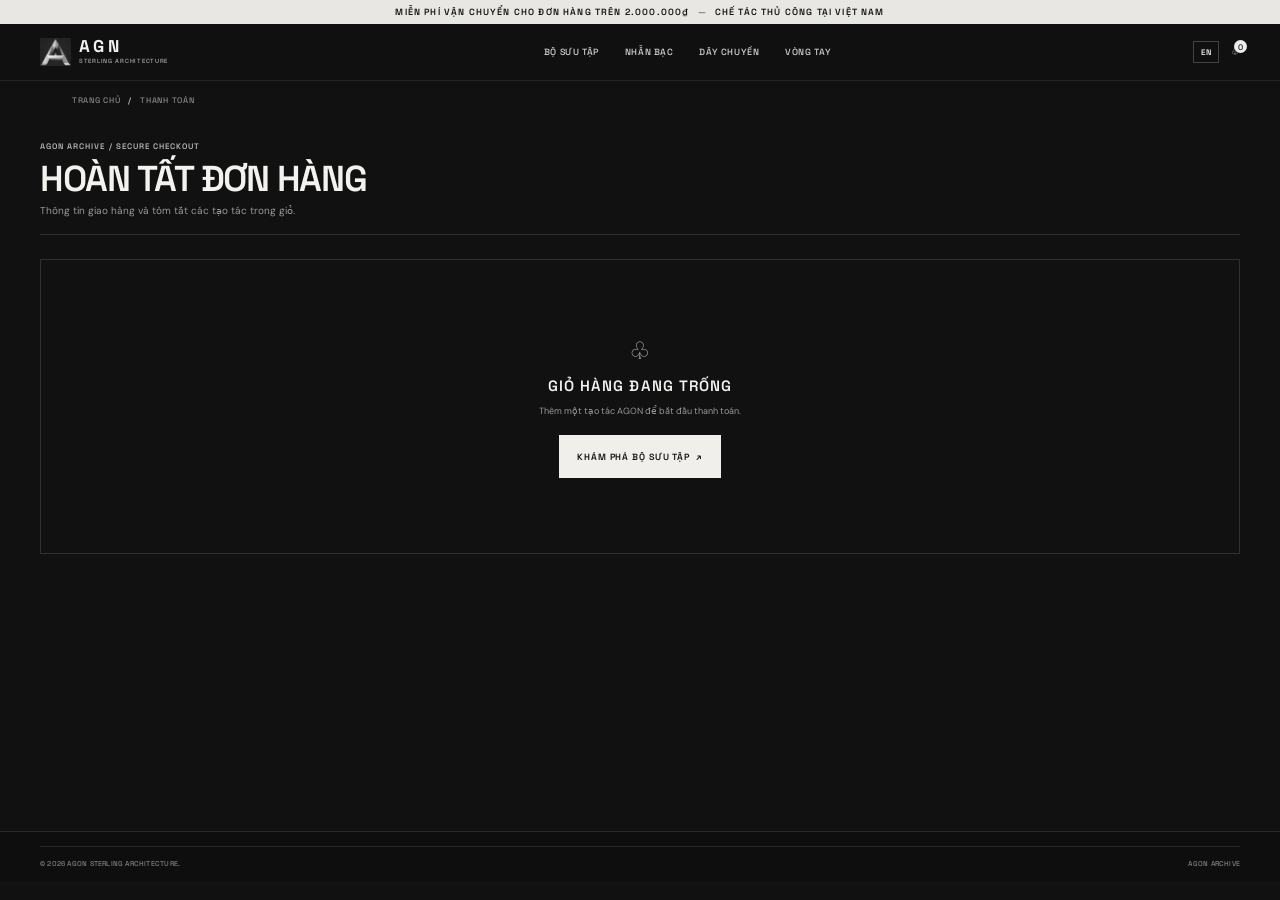
<file: checkout.html>
<!doctype html>
<html lang="vi">
  <head>
    <meta charset="utf-8">
    <meta name="viewport" content="width=device-width, initial-scale=1">
    <meta name="theme-color" content="#111111">
    <meta name="description" content="Hoàn tất đơn hàng trang sức bạc AGON.">
    <title>Thanh toán — AGON</title>
    <link rel="preconnect" href="https://fonts.googleapis.com">
    <link rel="preconnect" href="https://fonts.gstatic.com" crossorigin>
    <link href="https://fonts.googleapis.com/css2?family=DM+Sans:wght@400;500;600;700&family=Space+Grotesk:wght@400;500;600;700&display=swap" rel="stylesheet">
    <link rel="stylesheet" href="styles.css">
    <script src="i18n.js" defer></script>
    <script src="cart.js" defer></script>
    <script src="checkout.js" defer></script>
  </head>
  <body>
    <div class="announcement">MIỄN PHÍ VẬN CHUYỂN CHO ĐƠN HÀNG TRÊN 2.000.000₫ <span>—</span> CHẾ TÁC THỦ CÔNG TẠI VIỆT NAM</div>
    <header class="site-header">
      <a class="wordmark" href="index.html" aria-label="AGON — Trang chủ"><img class="wordmark-mark" src="assets/agon-mark.png" alt=""><span class="wordmark-label">AGON<small>STERLING ARCHITECTURE</small></span></a>
      <button class="menu-toggle" type="button" aria-label="Mở menu" aria-expanded="false"><span></span><span></span></button>
      <nav class="main-nav" aria-label="Điều hướng chính">
        <a href="index.html#collections">BỘ SƯU TẬP</a><a href="index.html#rings-heading">NHẪN BẠC</a><a href="index.html#chains-heading">DÂY CHUYỀN</a><a href="index.html#bracelets-heading">VÒNG TAY</a>
      </nav>
      <div class="header-actions">
        <button class="language-toggle" type="button" aria-label="Switch language">EN</button>
        <a class="icon-button bag-button" href="checkout.html" aria-label="Túi hàng">♧<span class="bag-count">0</span></a>
      </div>
    </header>

    <main class="checkout-main page-width">
      <div class="breadcrumbs"><a href="index.html">TRANG CHỦ</a><span>/</span><span>THANH TOÁN</span></div>
      <div class="checkout-heading">
        <div class="section-kicker">AGON ARCHIVE / SECURE CHECKOUT</div>
        <h1>HOÀN TẤT ĐƠN HÀNG</h1>
        <p>Thông tin giao hàng và tóm tắt các tạo tác trong giỏ.</p>
      </div>

      <div class="checkout-grid" id="checkout-grid">
        <form class="checkout-form" id="checkout-form">
          <section class="checkout-panel">
            <div class="checkout-step"><span>01</span><h2>THÔNG TIN GIAO HÀNG</h2></div>
            <div class="checkout-fields">
              <label>Họ và tên<input name="name" autocomplete="name" placeholder="Nguyễn Văn A" required></label>
              <div class="checkout-field-row">
                <label>Số điện thoại<input name="phone" type="tel" autocomplete="tel" placeholder="09xx xxx xxx" required></label>
                <label>Email<input name="email" type="email" autocomplete="email" placeholder="email@example.com" required></label>
              </div>
              <label>Địa chỉ nhận hàng<input name="address" autocomplete="street-address" placeholder="Số nhà, tên đường, phường/xã, quận/huyện, tỉnh/thành" required></label>
              <label>Ghi chú đơn hàng <span>(không bắt buộc)</span><textarea name="note" rows="3" placeholder="Lưu ý khi giao hàng"></textarea></label>
            </div>
          </section>

          <section class="checkout-panel">
            <div class="checkout-step"><span>02</span><h2>PHƯƠNG THỨC THANH TOÁN</h2></div>
            <label class="payment-option"><input type="radio" name="payment" value="cod" checked><span><strong>Thanh toán khi nhận hàng (COD)</strong><small>Thanh toán trực tiếp khi nhận sản phẩm.</small></span></label>
            <label class="payment-option"><input type="radio" name="payment" value="bank"><span><strong>Chuyển khoản ngân hàng</strong><small>Thông tin chuyển khoản sẽ được xác nhận bởi AGON.</small></span></label>
          </section>
          <p class="checkout-demo-note">Bản xem thử: trang này chưa kết nối hệ thống đặt hàng hoặc cổng thanh toán thực tế.</p>
          <button class="checkout-submit" type="submit">XÁC NHẬN ĐẶT HÀNG · BẢN THỬ&nbsp; ↗</button>
          <p class="checkout-message" role="status" aria-live="polite"></p>
        </form>

        <aside class="checkout-panel order-panel">
          <div class="checkout-step"><span>03</span><h2>ĐƠN HÀNG CỦA BẠN</h2></div>
          <div class="checkout-items" id="checkout-items"></div>
          <div class="checkout-totals">
            <div><span>Tạm tính</span><strong id="checkout-subtotal">0₫</strong></div>
            <div><span>Phí vận chuyển</span><strong id="checkout-shipping">0₫</strong></div>
            <div class="checkout-grand-total"><span>Tổng thanh toán</span><strong id="checkout-total">0₫</strong></div>
          </div>
          <p class="checkout-shipping-hint">Miễn phí vận chuyển cho đơn hàng từ 2.000.000₫.</p>
          <a class="continue-shopping" href="index.html#collections">← TIẾP TỤC XEM SẢN PHẨM</a>
        </aside>
      </div>
      <section class="checkout-empty" id="checkout-empty" hidden>
        <span>♧</span><h2>GIỎ HÀNG ĐANG TRỐNG</h2><p>Thêm một tạo tác AGON để bắt đầu thanh toán.</p>
        <a class="hero-primary" href="index.html#collections">KHÁM PHÁ BỘ SƯU TẬP&nbsp; ↗</a>
      </section>
    </main>

    <footer class="site-footer checkout-footer">
      <div class="page-width footer-bottom"><span>© 2026 AGON STERLING ARCHITECTURE.</span><a href="index.html">AGON ARCHIVE</a></div>
    </footer>
  </body>
</html>
</file>
<file: styles.css>
:root {
  color-scheme: dark;
  --bg: #111;
  --surface: #1b1b1b;
  --surface-light: #222;
  --line: #303030;
  --muted: #898989;
  --text: #f3f2ef;
  --white: #fff;
  --font-display: "Space Grotesk", "Arial Narrow", Arial, sans-serif;
  --font-body: "DM Sans", Arial, sans-serif;
}

* { box-sizing: border-box; }
html { scroll-behavior: smooth; scroll-padding-top: 85px; }
body { margin: 0; background: var(--bg); color: var(--text); font-family: var(--font-body); font-size: 12px; -webkit-font-smoothing: antialiased; }
button, input { font: inherit; }
button, a { -webkit-tap-highlight-color: transparent; }
button { color: inherit; }
a { color: inherit; text-decoration: none; }
.page-width { width: min(1200px, calc(100% - 64px)); margin-inline: auto; }
.announcement { min-height: 24px; display: flex; align-items: center; justify-content: center; gap: 8px; background: #e8e7e4; color: #141414; font: 600 9px var(--font-display); letter-spacing: .13em; text-align: center; padding: 5px 16px; }
.announcement span { color: #777; }
.site-header { height: 57px; padding: 0 max(32px, calc((100% - 1200px) / 2)); display: flex; align-items: center; justify-content: space-between; gap: 24px; background: #101010; border-bottom: 1px solid #252525; }
.wordmark { display: flex; align-items: center; gap: 8px; min-width: 142px; }
.wordmark-mark { width: 31px; height: 34px; object-fit: contain; mix-blend-mode: screen; }
.wordmark-label { display: grid; gap: 3px; font: 700 17px/.9 var(--font-display); letter-spacing: .2em; }
.wordmark-label small { color: #aaa; font: 500 6px var(--font-display); letter-spacing: .12em; }
.main-nav { display: flex; align-items: center; justify-content: center; gap: clamp(13px, 2vw, 29px); flex: 1; }
.main-nav a, .search-button, .icon-button { font: 500 9px var(--font-display); letter-spacing: .07em; }
.main-nav a { color: #d3d3d3; transition: color .2s; }
.main-nav a:hover, .footer-links a:hover { color: var(--white); }
.header-actions { display: flex; align-items: center; gap: 12px; }
.search-button, .icon-button, .text-button { border: 0; padding: 0; background: none; cursor: pointer; }
.search-button { display: flex; align-items: center; gap: 7px; color: #aaa; }
.search-icon { width: 10px; height: 10px; border: 1px solid #aaa; border-radius: 50%; display: inline-block; position: relative; }
.search-icon::after { content: ""; height: 4px; width: 1px; background: #aaa; position: absolute; right: -2px; bottom: -3px; transform: rotate(-45deg); }
.icon-button { position: relative; color: #ddd; }
.language-toggle { padding: 5px 7px; border: 1px solid #444; background: transparent; color: #eee; font: 600 8px var(--font-display); letter-spacing: .08em; cursor: pointer; }
.language-toggle:hover, .language-toggle:focus-visible { border-color: #aaa; color: #fff; }
.bag-count { display: inline-grid; place-items: center; position: absolute; top: -6px; right: -7px; width: 13px; height: 13px; border-radius: 50%; background: #eee; color: #111; font-size: 8px; }
.menu-toggle { display: none; }
.breadcrumbs { width: min(1200px, calc(100% - 64px)); height: 38px; margin: auto; display: flex; align-items: center; gap: 8px; color: #888; font: 500 8px var(--font-display); letter-spacing: .09em; }
.breadcrumbs > span:nth-of-type(odd) { color: #d0d0d0; }
.breadcrumb-note { margin-left: auto; color: #777 !important; }
.product-section { display: grid; grid-template-columns: minmax(0, 1.14fr) minmax(390px, .86fr); gap: 34px; padding-top: 10px; padding-bottom: 68px; align-items: start; }
.product-gallery { display: grid; grid-template-columns: 58px minmax(0, 1fr); column-gap: 13px; align-items: start; }
.thumbnail-list { display: flex; flex-direction: column; gap: 9px; }
.thumbnail { width: 58px; height: 66px; padding: 0; overflow: hidden; border: 1px solid #363636; background: #1b1b1b; opacity: .63; cursor: pointer; transition: border-color .2s, opacity .2s; }
.thumbnail:hover, .thumbnail.active { border-color: #eee; opacity: 1; }
.thumbnail img { width: 100%; height: 100%; object-fit: cover; filter: grayscale(.55); }
.main-product-image { position: relative; min-width: 0; aspect-ratio: .92; overflow: hidden; background: #222; }
.hero-image { width: 100%; height: 100%; object-fit: cover; display: block; filter: grayscale(.36) brightness(.77); transition: opacity .25s, transform .6s; }
.main-product-image:hover .hero-image { transform: scale(1.025); }
.image-label { position: absolute; left: 12px; top: 12px; padding: 7px 9px; background: rgba(15,15,15,.74); font: 600 7px/1.6 var(--font-display); letter-spacing: .1em; }
.gallery-arrow { position: absolute; bottom: 42px; left: 12px; width: 29px; height: 29px; border: 1px solid #777; background: rgba(20,20,20,.65); cursor: pointer; }
.gallery-next { left: 48px; }
.zoom-button { position: absolute; right: 12px; bottom: 42px; padding: 8px 10px; border: 0; background: rgba(15,15,15,.8); font: 600 8px var(--font-display); letter-spacing: .06em; cursor: pointer; }
.gallery-caption { position: absolute; bottom: 0; left: 0; right: 0; display: flex; justify-content: space-between; padding: 10px 12px; background: rgba(16,16,16,.82); font: 600 7px var(--font-display); letter-spacing: .12em; }
.gallery-details { grid-column: 2; display: grid; grid-template-columns: repeat(3, 1fr); padding: 13px 10px; background: #1b1b1b; }
.gallery-details div { display: grid; gap: 5px; }
.gallery-details span, .gallery-details strong { font: 600 7px var(--font-display); letter-spacing: .07em; }
.gallery-details span { color: #8d8d8d; }
.gallery-details strong { color: #ddd; }
.product-info { padding-top: 0; }
.eyebrow, .section-kicker { color: #b6b6b6; font: 600 8px var(--font-display); letter-spacing: .13em; }
.status-dot { display: inline-block; width: 5px; height: 5px; margin-right: 5px; border-radius: 50%; background: #dfdddd; vertical-align: 1px; }
.title-row { display: flex; justify-content: space-between; align-items: center; gap: 12px; margin-top: 10px; }
h1, h2, h3, p { margin-top: 0; }
h1, h2, .footer-brand h2 { font-family: var(--font-display); }
h1 { margin-bottom: 8px; font-size: clamp(20px, 2vw, 29px); line-height: 1.12; font-weight: 600; letter-spacing: -.035em; }
.stock-tag { flex: 0 0 auto; padding: 5px 7px; border: 1px solid #474747; color: #ccc; text-align: center; font: 500 7px/1.5 var(--font-display); letter-spacing: .06em; }
.rating-line { display: flex; gap: 8px; align-items: center; color: #a7a7a7; font: 500 8px var(--font-display); }
.stars { color: #e8e6e1; letter-spacing: 1px; }
.rating-line a:nth-of-type(2) { color: #888; }
.sku { margin-left: auto; color: #777; }
.price-panel { position: relative; margin-top: 17px; padding: 12px 12px 9px; background: #1a1a1a; }
.price { font: 600 clamp(29px, 3.2vw, 42px)/1 var(--font-display); letter-spacing: .015em; }
.tax-note { position: absolute; right: 12px; top: 12px; padding: 3px 5px; border: 1px solid #444; color: #b8b8b8; font: 500 7px/1.4 var(--font-display); }
.price-panel p { margin: 6px 0 0; color: #8b8b8b; font-size: 9px; }
.shipping-note { padding: 9px 10px; border-bottom: 1px solid #333; font: 500 8px var(--font-display); }
.shipping-note .status-dot { background: #cf9991; }
.choice-heading { display: flex; justify-content: space-between; gap: 10px; margin: 15px 0 8px; font: 600 8px var(--font-display); letter-spacing: .06em; color: #c9c9c9; }
.text-button { color: #b3b3b3; font: 600 8px var(--font-display); letter-spacing: .06em; }
.text-button:hover { color: white; }
.finish-options { display: grid; grid-template-columns: 1fr 1fr; gap: 8px; }
.finish-option { position: relative; min-height: 43px; display: flex; align-items: center; gap: 9px; padding: 7px 9px; text-align: left; border: 1px solid #292929; background: #1d1d1d; cursor: pointer; }
.finish-option.selected { border-color: #696969; }
.finish-swatch { flex: 0 0 auto; width: 20px; height: 20px; border: 1px solid #555; border-radius: 50%; }
.oxidized { background: radial-gradient(circle at 35% 30%, #888, #303030 65%); }
.polished { background: linear-gradient(140deg, #fff, #aaa 55%, #eee); }
.finish-option strong, .finish-option small { display: block; font-family: var(--font-display); }
.finish-option strong { font-size: 7px; letter-spacing: .05em; }
.finish-option small { margin-top: 3px; color: #888; font-size: 8px; }
.finish-option .check { display: none; margin-left: auto; color: white; }
.finish-option.selected .check { display: block; }
.size-heading { margin-top: 16px; }
.size-options { display: grid; grid-template-columns: repeat(6, 1fr); border: 1px solid #383838; }
.size-options button { min-height: 31px; border: 0; border-right: 1px solid #383838; background: #181818; font: 600 8px var(--font-display); cursor: pointer; }
.size-options button:last-child { border-right: 0; }
.size-options button.selected { background: #e8e7e4; color: #111; }
.size-footnote { display: flex; align-items: center; justify-content: space-between; gap: 8px; margin-top: 8px; color: #999; font-size: 8px; }
.purchase-actions { display: grid; grid-template-columns: 1fr 45px; gap: 8px; margin-top: 17px; }
.add-to-cart, .bundle-button { min-height: 43px; border: 0; background: #f1f0ed; color: #101010; font: 700 9px var(--font-display); letter-spacing: .08em; cursor: pointer; transition: background .2s; }
.add-to-cart:hover, .bundle-button:hover { background: #d4d1cb; }
.add-to-cart span { margin-right: 7px; font-size: 14px; vertical-align: -1px; }
.wishlist-button { border: 1px solid #454545; background: transparent; font-size: 21px; cursor: pointer; }
.wishlist-button[aria-pressed="true"] { color: #eaa7a7; }
.buy-now { width: 100%; min-height: 33px; margin-top: 7px; border: 0; background: #242424; color: #ddd; font: 600 8px var(--font-display); letter-spacing: .07em; cursor: pointer; }
.buy-now:hover { background: #2d2d2d; }
.service-benefits { display: grid; grid-template-columns: repeat(3, 1fr); margin: 13px 0 11px; padding: 10px 0; border-bottom: 1px solid #2b2b2b; }
.service-benefits > div { display: grid; justify-items: center; text-align: center; gap: 4px; }
.benefit-icon { font-size: 14px; }
.service-benefits strong { font: 600 7px var(--font-display); letter-spacing: .05em; }
.service-benefits small { color: #888; font-size: 7px; }
.product-accordion { border-bottom: 1px solid #333; }
.product-accordion summary { display: flex; align-items: center; min-height: 35px; cursor: pointer; list-style: none; font: 600 8px var(--font-display); letter-spacing: .04em; }
.product-accordion summary::-webkit-details-marker { display: none; }
.product-accordion summary::after { content: "+"; margin-left: auto; color: #aaa; font-size: 13px; }
.product-accordion[open] summary::after { content: "−"; }
.accordion-content { padding: 0 0 11px 17px; color: #aaa; font-size: 9px; line-height: 1.65; }
.accordion-content p { margin-bottom: 8px; }
.finger-size-tool { display: grid; gap: 7px; margin-top: 13px; padding: 12px; border: 1px solid #393939; background: #171717; }
.finger-size-tool[hidden] { display: none; }
.finger-size-tool > label { color: #ddd; font: 600 8px var(--font-display); letter-spacing: .08em; }
.measure-input-row { display: grid; grid-template-columns: minmax(0, 1fr) 24px auto; align-items: center; gap: 7px; }
.measure-input-row input { min-width: 0; height: 34px; padding: 0 9px; border: 1px solid #444; outline: 0; background: #101010; color: #eee; font: 500 11px var(--font-display); }
.measure-input-row input:focus { border-color: #bdbdbd; }
.measure-input-row > span { color: #888; font: 600 8px var(--font-display); }
.measure-input-row button, .apply-finger-size { min-height: 34px; padding: 0 11px; border: 0; background: #ecebe7; color: #111; font: 600 8px var(--font-display); letter-spacing: .04em; cursor: pointer; }
.measure-input-row button:hover, .apply-finger-size:hover { background: #d3d1cb; }
.finger-size-tool > small { color: #939393; font-size: 8px; line-height: 1.6; }
.finger-size-tool .size-reference { color: #c2c2c2; }
.finger-result { margin: 0; color: #e6e5e0; font-size: 9px; line-height: 1.6; }
.finger-result:empty { display: none; }
.apply-finger-size { justify-self: start; }
.apply-finger-size[hidden] { display: none; }
.spec-grid { display: grid; grid-template-columns: 1fr 1fr; gap: 4px 12px; color: #d2d2d2; font-size: 8px; }

.complete-section { padding: 32px 0 29px; background: #191919; border-top: 1px solid #222; border-bottom: 1px solid #222; }
.section-heading-row { display: flex; align-items: end; justify-content: space-between; gap: 20px; margin: 7px 0 17px; }
.section-heading-row h2 { margin: 0; font-size: clamp(18px, 2.5vw, 27px); font-weight: 600; letter-spacing: -.025em; }
.section-heading-row h2 span { color: #b9b9b9; }
.section-heading-row p { margin: 6px 0 0; color: #aaa; font-size: 9px; line-height: 1.6; }
.outline-button { flex: 0 0 auto; padding: 8px 10px; border: 1px solid #3c3c3c; background: transparent; color: #ccc; font: 600 7px var(--font-display); letter-spacing: .04em; cursor: pointer; }
.outline-button span { margin-left: 4px; color: white; }
.outline-button:hover { border-color: #999; }
.product-cards { display: grid; grid-template-columns: repeat(3, minmax(0, 1fr)); gap: 15px; }
.look-card { min-width: 0; }
.look-image { position: relative; display: block; aspect-ratio: .98; overflow: hidden; background: #252525; }
.look-image img { width: 100%; height: 100%; object-fit: cover; filter: grayscale(.32) brightness(.77); transition: transform .45s, filter .3s; }
.look-image:hover img { transform: scale(1.04); filter: grayscale(.1) brightness(.95); }
.image-tag { position: absolute; top: 10px; right: 10px; padding: 5px 7px; background: rgba(15,15,15,.74); font: 600 7px var(--font-display); letter-spacing: .06em; }
.look-meta { display: flex; justify-content: space-between; gap: 8px; margin-top: 10px; color: #999; font: 500 7px var(--font-display); letter-spacing: .04em; }
.look-card h3 { margin: 7px 0 9px; font: 600 11px var(--font-display); letter-spacing: .02em; }
.look-bottom { display: flex; justify-content: space-between; align-items: center; gap: 8px; }
.look-bottom > strong { font: 700 10px var(--font-display); }
.look-bottom > span, .bundle-toggle { color: #bbb; font: 600 7px var(--font-display); }
.bundle-toggle { display: flex; align-items: center; gap: 5px; cursor: pointer; }
.bundle-toggle input { position: absolute; opacity: 0; }
.bundle-toggle > span { display: inline-grid; place-items: center; width: 12px; height: 12px; border: 1px solid #aaa; color: transparent; }
.bundle-toggle input:checked + span { background: #eee; color: #111; }
.bundle-summary { display: flex; align-items: center; justify-content: space-between; gap: 18px; margin-top: 22px; padding-top: 15px; border-top: 1px solid #303030; }
.bundle-summary > div > span, .bundle-summary s { color: #aaa; font-size: 8px; }
.bundle-summary > div > strong { margin-left: 4px; font: 700 17px var(--font-display); }
.bundle-summary s { margin-left: 5px; }
.bundle-summary p { margin: 5px 0 0; color: #888; font-size: 8px; }
.bundle-button { min-height: 34px; padding: 0 15px; font-size: 8px; }

.reviews-section { padding-top: 32px; padding-bottom: 38px; }
.reviews-section .section-heading-row { margin-bottom: 15px; }
.reviews-section .section-heading-row h2 { font-size: clamp(19px, 2.5vw, 27px); }
.review-summary { display: grid; grid-template-columns: 1fr 1.55fr .8fr; align-items: center; gap: 25px; padding: 16px 21px; background: #1a1a1a; }
.rating-score { display: grid; justify-items: center; gap: 5px; }
.rating-score > strong { font: 600 48px/.9 var(--font-display); }
.rating-score .stars { font-size: 13px; }
.rating-score small, .review-verification small { color: #aaa; font: 500 7px var(--font-display); letter-spacing: .06em; }
.rating-bars { display: grid; gap: 5px; }
.rating-bars > div { display: grid; grid-template-columns: 35px 1fr 20px; align-items: center; gap: 8px; color: #aaa; font: 500 7px var(--font-display); }
.rating-bars i { height: 5px; background: #373737; }
.rating-bars i b { display: block; height: 100%; background: #e8e7e4; }
.rating-bars small { text-align: right; }
.review-verification { display: grid; justify-items: center; gap: 5px; text-align: center; }
.review-verification > span { font-size: 19px; }
.review-verification strong { font: 600 7px var(--font-display); letter-spacing: .04em; }
.community-heading { display: flex; justify-content: space-between; align-items: center; margin: 17px 0 9px; color: #aaa; font: 600 7px var(--font-display); letter-spacing: .08em; }
.community-photos { display: grid; grid-template-columns: repeat(4, 1fr); gap: 9px; }
.community-photos a { position: relative; aspect-ratio: 1.08; overflow: hidden; background: #242424; }
.community-photos img { width: 100%; height: 100%; object-fit: cover; filter: grayscale(.3) brightness(.75); transition: transform .35s, filter .3s; }
.community-photos a:hover img { transform: scale(1.04); filter: grayscale(0) brightness(.95); }
.community-photos a span { position: absolute; bottom: 0; left: 0; right: 0; padding: 15px 8px 8px; background: linear-gradient(transparent, rgba(0,0,0,.8)); font: 600 7px var(--font-display); letter-spacing: .07em; }
.review-list { display: grid; gap: 7px; margin-top: 15px; }
.review-card { display: grid; grid-template-columns: 23px 1fr; gap: 9px; padding: 12px; background: #1a1a1a; }
.review-avatar { display: grid; place-items: center; width: 22px; height: 22px; border: 1px solid #333; border-radius: 50%; color: #ddd; font: 600 8px var(--font-display); }
.review-author { display: flex; justify-content: space-between; align-items: center; gap: 10px; }
.review-author strong { font: 600 8px var(--font-display); letter-spacing: .05em; }
.review-author .stars { font-size: 9px; }
.review-body > small { color: #999; font-size: 8px; }
.review-body > p { margin: 7px 0; color: #ccc; font-size: 9px; line-height: 1.55; }
.review-date { color: #888; font: 500 7px var(--font-display); letter-spacing: .03em; }
.load-reviews { display: block; margin: 14px auto 0; padding: 8px 24px; border: 0; background: #202020; font: 600 7px var(--font-display); letter-spacing: .08em; cursor: pointer; }
.load-reviews:hover { background: #2d2d2d; }
.site-footer { padding: 27px 0 13px; background: #0e0e0e; border-top: 1px solid #292929; }
.footer-content { display: grid; grid-template-columns: 1.5fr 1.2fr .8fr .8fr; gap: 35px; padding-bottom: 24px; }
.footer-brand h2 { margin: 0 0 9px; font-size: 14px; font-weight: 600; letter-spacing: .08em; }
.footer-brand p, .footer-newsletter p { max-width: 310px; margin: 0 0 10px; color: #999; font-size: 9px; line-height: 1.65; }
.footer-brand > strong { font: 600 7px var(--font-display); letter-spacing: .06em; }
.footer-content h3 { margin: 2px 0 7px; font: 600 8px var(--font-display); letter-spacing: .08em; }
.footer-newsletter p { font-size: 8px; }
.newsletter-form { display: grid; grid-template-columns: 1fr auto; }
.newsletter-form input { width: 100%; min-width: 0; padding: 9px; border: 1px solid #383838; outline: 0; background: #191919; color: white; font: 500 7px var(--font-display); letter-spacing: .05em; }
.newsletter-form input:focus { border-color: #888; }
.newsletter-form button { padding: 0 12px; border: 0; background: #eee; color: #111; font: 600 7px var(--font-display); cursor: pointer; }
.footer-links { display: flex; flex-direction: column; gap: 7px; }
.footer-links a { color: #aaa; font-size: 8px; }
.footer-bottom { display: flex; justify-content: space-between; gap: 15px; padding-top: 12px; border-top: 1px solid #282828; color: #818181; font: 500 7px var(--font-display); letter-spacing: .03em; }
.footer-bottom > div { display: flex; gap: 17px; }
.footer-bottom a:hover { color: #ddd; }
.toast { position: fixed; right: 20px; bottom: 20px; z-index: 20; max-width: calc(100vw - 40px); padding: 13px 18px; background: #f0efec; color: #111; font: 600 10px var(--font-display); box-shadow: 0 4px 24px #0008; opacity: 0; transform: translateY(10px); pointer-events: none; transition: opacity .2s, transform .2s; }
.toast.visible { opacity: 1; transform: translateY(0); }
.visually-hidden { position: absolute; width: 1px; height: 1px; overflow: hidden; clip: rect(0, 0, 0, 0); white-space: nowrap; clip-path: inset(50%); }

@media (min-width: 1400px) {
  .product-section { grid-template-columns: minmax(0, 1.12fr) minmax(400px, .88fr); gap: 48px; }
}
@media (max-width: 900px) {
  .site-header { padding-inline: 24px; gap: 12px; }
  .main-nav { gap: 12px; }
  .main-nav a { font-size: 8px; }
  .wordmark { min-width: 120px; }
  .wordmark-mark { width: 28px; height: 31px; }
  .wordmark-label { font-size: 15px; }
  .wordmark-label small { display: none; }
  .header-actions { gap: 10px; }
  .search-button > span:last-child { display: none; }
  .page-width, .breadcrumbs { width: calc(100% - 40px); }
  .product-section { grid-template-columns: minmax(0, 1fr) minmax(345px, .9fr); gap: 22px; padding-bottom: 48px; }
  .product-gallery { grid-template-columns: 46px minmax(0, 1fr); gap: 9px; }
  .thumbnail { width: 46px; height: 56px; }
  .footer-content { gap: 22px; }
}
@media (max-width: 680px) {
  .announcement { font-size: 7px; letter-spacing: .08em; }
  .site-header { height: 54px; padding-inline: 18px; }
  .menu-toggle { display: grid; gap: 5px; order: -1; padding: 7px 0; border: 0; background: none; }
  .menu-toggle span { display: block; width: 18px; height: 1px; background: #eee; }
  .wordmark { margin-right: auto; }
  .main-nav { position: absolute; z-index: 10; top: 78px; left: 0; right: 0; display: none; flex-direction: column; align-items: stretch; gap: 0; padding: 8px 18px 15px; background: #111; border-bottom: 1px solid #333; }
  .main-nav.open { display: flex; }
  .main-nav a { padding: 12px 0; border-bottom: 1px solid #252525; font-size: 10px; }
  .header-actions { gap: 8px; }
  .currency-button, .account-button { display: none; }
  .breadcrumbs { width: calc(100% - 36px); height: 33px; gap: 6px; font-size: 7px; }
  .breadcrumb-note { display: none; }
  .page-width { width: calc(100% - 36px); }
  .product-section { display: flex; flex-direction: column; gap: 22px; padding-top: 4px; padding-bottom: 38px; }
  .product-gallery { width: 100%; grid-template-columns: 51px minmax(0, 1fr); gap: 8px; }
  .thumbnail-list { gap: 7px; }
  .thumbnail { width: 51px; height: 58px; }
  .main-product-image { aspect-ratio: .94; }
  .gallery-details { padding: 11px 6px; }
  .gallery-details span, .gallery-details strong { font-size: 6px; }
  .product-info { width: 100%; }
  h1 { font-size: clamp(23px, 6vw, 29px); }
  .price { font-size: 36px; }
  .complete-section { padding: 27px 0 24px; }
  .section-heading-row { align-items: flex-start; flex-direction: column; gap: 10px; }
  .section-heading-row h2 { font-size: 20px; }
  .section-heading-row p { font-size: 9px; }
  .desktop-break { display: none; }
  .product-cards { grid-template-columns: repeat(2, minmax(0, 1fr)); gap: 22px 10px; }
  .product-cards > .look-card:last-child { display: none; }
  .look-card h3 { min-height: 25px; font-size: 9px; }
  .look-meta { font-size: 6px; }
  .look-bottom > strong { font-size: 9px; }
  .look-bottom > span, .bundle-toggle { font-size: 6px; }
  .bundle-summary { align-items: flex-start; flex-direction: column; gap: 12px; }
  .bundle-button { width: 100%; }
  .reviews-section { padding-top: 28px; padding-bottom: 30px; }
  .review-cta { align-self: stretch; }
  .review-summary { grid-template-columns: .85fr 1.2fr; gap: 13px; padding: 14px 10px; }
  .rating-score > strong { font-size: 42px; }
  .rating-score small { font-size: 6px; text-align: center; }
  .rating-bars > div { grid-template-columns: 30px 1fr 18px; gap: 5px; font-size: 6px; }
  .review-verification { grid-column: 1 / -1; display: flex; justify-content: center; gap: 7px; padding-top: 9px; border-top: 1px solid #303030; }
  .review-verification > span { font-size: 13px; }
  .review-verification small { font-size: 6px; }
  .community-photos { grid-template-columns: repeat(2, 1fr); gap: 7px; }
  .community-photos a { aspect-ratio: 1.15; }
  .community-heading { font-size: 6px; }
  .review-card { padding: 10px 8px; }
  .review-body > p { font-size: 8px; }
  .footer-content { grid-template-columns: 1fr 1fr; gap: 22px 16px; }
  .footer-brand { grid-column: 1 / -1; }
  .footer-bottom { flex-direction: column; font-size: 6px; }
  .footer-bottom > div { justify-content: space-between; gap: 9px; }
}
@media (max-width: 380px) {
  .header-actions { gap: 8px; }
  .wordmark-label { font-size: 14px; }
  .product-gallery { grid-template-columns: 43px minmax(0, 1fr); }
  .thumbnail { width: 43px; height: 51px; }
  .finish-options { gap: 5px; }
  .finish-option { gap: 6px; padding-inline: 5px; }
  .finish-option strong { font-size: 6px; }
  .size-footnote { align-items: flex-start; flex-direction: column; }
  .look-card h3 { font-size: 8px; }
}

.home-hero { position: relative; min-height: min(690px, calc(100svh - 80px)); display: flex; align-items: center; overflow: hidden; background: #101010; }
.home-hero::before { position: absolute; inset: 0; content: ""; background: linear-gradient(90deg, #0d0d0df2 0%, #0d0d0dc9 39%, #0d0d0d30 100%), url("https://images.unsplash.com/photo-1617038220319-276d3cfab638?auto=format&fit=crop&w=2000&q=85") center 48% / cover; filter: grayscale(.65); }
.home-hero::after { position: absolute; inset: 0; content: ""; background: linear-gradient(0deg, #111 0%, transparent 28%, transparent 72%, #1115 100%); pointer-events: none; }
.hero-inner { position: relative; z-index: 1; width: min(1200px, calc(100% - 64px)); margin: 0 auto; padding: 78px 0 90px; }
.hero-copy { max-width: 690px; }
.hero-markline { display: flex; align-items: center; gap: 9px; color: #c3c3c3; font: 600 9px var(--font-display); letter-spacing: .16em; }
.hero-markline::before { width: 22px; height: 1px; content: ""; background: #dedede; }
.home-hero h1 { max-width: 100%; margin: 21px 0 13px; font-size: clamp(42px, 6.2vw, 78px); line-height: 1.1; letter-spacing: -.055em; overflow-wrap: break-word; }
.home-hero h1 span { display: block; color: #aaa; font-weight: 400; }
.hero-description { max-width: 400px; margin: 0; color: #b6b6b6; font-size: 12px; line-height: 1.8; }
.hero-actions { display: flex; flex-wrap: wrap; align-items: center; gap: 11px; margin-top: 25px; }
.hero-primary, .hero-secondary { display: inline-flex; min-height: 43px; align-items: center; justify-content: center; padding: 0 18px; font: 600 9px var(--font-display); letter-spacing: .1em; }
.hero-primary { background: #f0efec; color: #111; }
.hero-primary:hover { background: #d3d1cb; }
.hero-secondary { border: 1px solid #6b6b6b; color: #eee; }
.hero-secondary:hover { border-color: #eee; }
.hero-edition { position: absolute; right: 0; bottom: 30px; color: #aaa; font: 500 8px var(--font-display); letter-spacing: .12em; }
.home-stats { display: grid; grid-template-columns: repeat(3, 1fr); gap: 20px; padding: 24px 0; border-top: 1px solid #353535; border-bottom: 1px solid #353535; }
.home-stats > div { display: grid; gap: 5px; }
.home-stats strong { font: 600 15px var(--font-display); letter-spacing: .04em; }
.home-stats span { color: #888; font: 500 7px var(--font-display); letter-spacing: .1em; }

.checkout-main { min-height: calc(100vh - 150px); padding-bottom: 60px; }
.checkout-heading { margin: 22px 0 24px; padding-bottom: 17px; border-bottom: 1px solid #303030; }
.checkout-heading h1 { margin: 8px 0 5px; font-size: clamp(24px, 3vw, 36px); }
.checkout-heading p { margin: 0; color: #999; font-size: 10px; }
.checkout-grid { display: grid; grid-template-columns: minmax(0, 1.15fr) minmax(330px, .85fr); gap: 20px; align-items: start; }
.checkout-grid[hidden], .checkout-empty[hidden] { display: none; }
.checkout-form { display: grid; gap: 14px; }
.checkout-panel { padding: 18px; border: 1px solid #303030; background: #171717; }
.checkout-step { display: flex; align-items: center; gap: 11px; margin-bottom: 16px; }
.checkout-step > span { color: #888; font: 500 9px var(--font-display); }
.checkout-step h2 { margin: 0; font: 600 11px var(--font-display); letter-spacing: .08em; }
.checkout-fields { display: grid; gap: 12px; }
.checkout-fields label { display: grid; gap: 6px; color: #d3d3d3; font: 600 8px var(--font-display); letter-spacing: .04em; }
.checkout-fields label > span { display: inline; color: #777; font-weight: 400; }
.checkout-fields input, .checkout-fields textarea { width: 100%; min-width: 0; padding: 11px 12px; border: 1px solid #363636; outline: 0; background: #101010; color: #eee; font: 400 10px var(--font-body); letter-spacing: 0; resize: vertical; }
.checkout-fields input:focus, .checkout-fields textarea:focus { border-color: #9a9a9a; }
.checkout-field-row { display: grid; grid-template-columns: 1fr 1fr; gap: 12px; }
.payment-option { display: flex; align-items: flex-start; gap: 10px; padding: 12px 0; border-top: 1px solid #2c2c2c; cursor: pointer; }
.payment-option:last-child { padding-bottom: 0; }
.payment-option input { margin: 2px 0 0; accent-color: #eee; }
.payment-option span { display: grid; gap: 5px; }
.payment-option strong { font: 600 9px var(--font-display); }
.payment-option small { color: #8d8d8d; font-size: 8px; }
.checkout-demo-note { margin: 0; padding: 10px 12px; border-left: 2px solid #888; background: #191919; color: #aaa; font-size: 8px; line-height: 1.6; }
.checkout-submit { min-height: 45px; border: 0; background: #eeede9; color: #111; font: 700 9px var(--font-display); letter-spacing: .08em; cursor: pointer; }
.checkout-submit:hover { background: #d4d1cb; }
.checkout-message { margin: 0; color: #d5d5d5; font-size: 9px; line-height: 1.6; }
.checkout-message:empty { display: none; }
.order-panel { position: sticky; top: 16px; }
.checkout-items { display: grid; gap: 13px; }
.checkout-line { display: grid; grid-template-columns: 58px minmax(0, 1fr) auto; gap: 10px; align-items: center; padding-bottom: 13px; border-bottom: 1px solid #2a2a2a; }
.checkout-line > img { width: 58px; height: 62px; object-fit: cover; background: #222; filter: grayscale(.25); }
.checkout-line-info { display: grid; min-width: 0; gap: 4px; }
.checkout-line-info > strong { overflow: hidden; font: 600 8px var(--font-display); letter-spacing: .04em; text-overflow: ellipsis; white-space: nowrap; }
.checkout-line-info > small { min-height: 10px; color: #888; font-size: 7px; }
.checkout-line-controls { display: flex; align-items: center; justify-content: space-between; gap: 8px; }
.quantity-control { display: inline-flex; align-items: center; border: 1px solid #383838; }
.quantity-control button { width: 23px; height: 22px; border: 0; background: transparent; color: #ddd; cursor: pointer; }
.quantity-control span { min-width: 20px; text-align: center; font-size: 8px; }
.remove-cart-item { padding: 4px 0; border: 0; background: transparent; color: #888; font: 600 7px var(--font-display); cursor: pointer; }
.remove-cart-item:hover { color: #fff; }
.checkout-line-total { align-self: start; padding-top: 2px; font: 600 8px var(--font-display); white-space: nowrap; }
.checkout-totals { display: grid; gap: 10px; padding-top: 15px; }
.checkout-totals > div { display: flex; justify-content: space-between; gap: 10px; color: #aaa; font-size: 9px; }
.checkout-totals strong { color: #eee; font: 600 9px var(--font-display); }
.checkout-totals .checkout-grand-total { margin-top: 3px; padding-top: 12px; border-top: 1px solid #363636; color: #fff; font-weight: 700; }
.checkout-totals .checkout-grand-total strong { font-size: 15px; }
.checkout-shipping-hint { margin: 12px 0 0; color: #898989; font-size: 8px; line-height: 1.5; }
.continue-shopping { display: inline-block; margin-top: 17px; color: #bbb; font: 600 7px var(--font-display); letter-spacing: .08em; }
.continue-shopping:hover { color: #fff; }
.checkout-empty { display: grid; justify-items: center; gap: 10px; padding: 75px 20px; border: 1px solid #303030; text-align: center; }
.checkout-empty > span { color: #aaa; font-size: 24px; }
.checkout-empty h2 { margin: 0; font: 600 15px var(--font-display); letter-spacing: .07em; }
.checkout-empty p { margin: 0 0 8px; color: #999; font-size: 9px; }
.checkout-footer { padding-top: 14px; }

@media (max-width: 760px) {
  .checkout-grid { grid-template-columns: 1fr; }
  .order-panel { position: static; grid-row: 1; }
}
@media (max-width: 520px) {
  .checkout-main { padding-bottom: 38px; }
  .checkout-heading { margin-top: 16px; }
  .checkout-panel { padding: 14px 12px; }
  .checkout-field-row { grid-template-columns: 1fr; }
  .checkout-line { grid-template-columns: 48px minmax(0, 1fr) auto; gap: 8px; }
  .checkout-line > img { width: 48px; height: 54px; }
  .checkout-line-total { font-size: 7px; }
  .checkout-empty { padding: 55px 15px; }
}
.home-section { padding-top: 68px; padding-bottom: 68px; }
.home-section .section-heading-row { margin-bottom: 22px; }
.home-section .section-heading-row p { max-width: 430px; }
.home-products { display: grid; gap: 30px; }
.home-category { min-width: 0; }
.category-heading { display: flex; align-items: baseline; justify-content: space-between; gap: 12px; margin-bottom: 12px; padding-bottom: 9px; border-bottom: 1px solid #303030; }
.category-heading h3 { margin: 0; font: 600 12px var(--font-display); letter-spacing: .09em; }
.category-heading > span { color: #858585; font: 500 7px var(--font-display); letter-spacing: .09em; }
.category-products { display: grid; grid-template-columns: repeat(2, minmax(0, 1fr)); gap: 16px; }
.home-product .look-image { aspect-ratio: .94; }
.home-product .look-image img { filter: grayscale(.5) brightness(.78); }
.home-product .look-image:hover img { filter: grayscale(.15) brightness(.98); }
.home-product .look-bottom a { color: #bbb; font: 600 8px var(--font-display); letter-spacing: .08em; }
.home-product .look-bottom a:hover { color: white; }
.home-story { display: grid; grid-template-columns: .9fr 1.1fr; min-height: 430px; background: #191919; }
.story-art { display: grid; place-items: center; min-height: 360px; overflow: hidden; background: radial-gradient(ellipse at center, #303030 0%, #161616 65%); }
.story-art img { width: min(48%, 250px); height: auto; filter: drop-shadow(0 10px 40px #0009); }
.story-copy { align-self: center; padding: 50px clamp(25px, 7vw, 100px); }
.story-copy h2 { margin: 12px 0; font: 600 clamp(25px, 3.8vw, 43px)/1.08 var(--font-display); letter-spacing: -.035em; }
.story-copy p { max-width: 400px; color: #aaa; font-size: 10px; line-height: 1.8; }
.story-specs { display: flex; flex-wrap: wrap; gap: 18px; margin-top: 24px; }
.story-specs strong { display: block; font: 600 13px var(--font-display); }
.story-specs span { display: block; margin-top: 4px; color: #888; font: 500 7px var(--font-display); letter-spacing: .08em; }
.home-journal { display: grid; grid-template-columns: 1.4fr 1fr 1fr; gap: 13px; }
.journal-card { position: relative; min-height: 210px; overflow: hidden; background: #252525; }
.journal-card img { width: 100%; height: 100%; position: absolute; inset: 0; object-fit: cover; filter: grayscale(.65) brightness(.65); transition: transform .45s, filter .3s; }
.journal-card:hover img { transform: scale(1.04); filter: grayscale(.2) brightness(.85); }
.journal-card > div { position: absolute; z-index: 1; inset: auto 0 0; padding: 38px 14px 14px; background: linear-gradient(transparent, #000d); }
.journal-card span { color: #ccc; font: 500 7px var(--font-display); letter-spacing: .12em; }
.journal-card h3 { margin: 6px 0 0; font: 600 13px var(--font-display); letter-spacing: .02em; }
.home-newsletter { display: flex; align-items: center; justify-content: space-between; gap: 25px; padding: 26px; background: #1c1c1c; }
.home-newsletter h2 { margin: 0 0 5px; font: 600 16px var(--font-display); letter-spacing: .04em; }
.home-newsletter p { margin: 0; color: #999; font-size: 9px; }
.home-newsletter .newsletter-form { width: min(420px, 45%); }
.home-footer .footer-content { padding-bottom: 18px; }
@media (max-width: 680px) {
  .home-hero { min-height: 570px; }
  .home-hero::before { background-image: linear-gradient(90deg, #0d0d0de8 0%, #0d0d0d92 60%, #0d0d0d38 100%), url("https://images.unsplash.com/photo-1617038220319-276d3cfab638?auto=format&fit=crop&w=1100&q=80"); background-position: 56% center; }
  .hero-inner { width: calc(100% - 36px); padding: 60px 0 76px; }
  .home-hero h1 { font-size: clamp(34px, 10.5vw, 58px); line-height: 1.1; }
  .hero-edition { bottom: 19px; font-size: 7px; }
  .home-stats { gap: 9px; padding: 17px 0; }
  .home-stats strong { font-size: 12px; }
  .home-stats span { font-size: 6px; }
  .home-section { padding-top: 44px; padding-bottom: 44px; }
  .home-products { gap: 23px; }
  .category-products { gap: 10px; }
  .home-product .look-meta { flex-direction: column; gap: 3px; }
  .home-product h3 { min-height: 24px; }
  .home-story { grid-template-columns: 1fr; }
  .story-art { min-height: 240px; }
  .story-art img { width: 155px; }
  .story-copy { padding: 28px 22px 34px; }
  .home-journal { grid-template-columns: 1fr 1fr; gap: 8px; }
  .journal-card:first-child { grid-column: 1 / -1; min-height: 230px; }
  .journal-card { min-height: 170px; }
  .home-newsletter { align-items: stretch; flex-direction: column; gap: 15px; padding: 20px 16px; }
  .home-newsletter .newsletter-form { width: 100%; }
}
</file>
